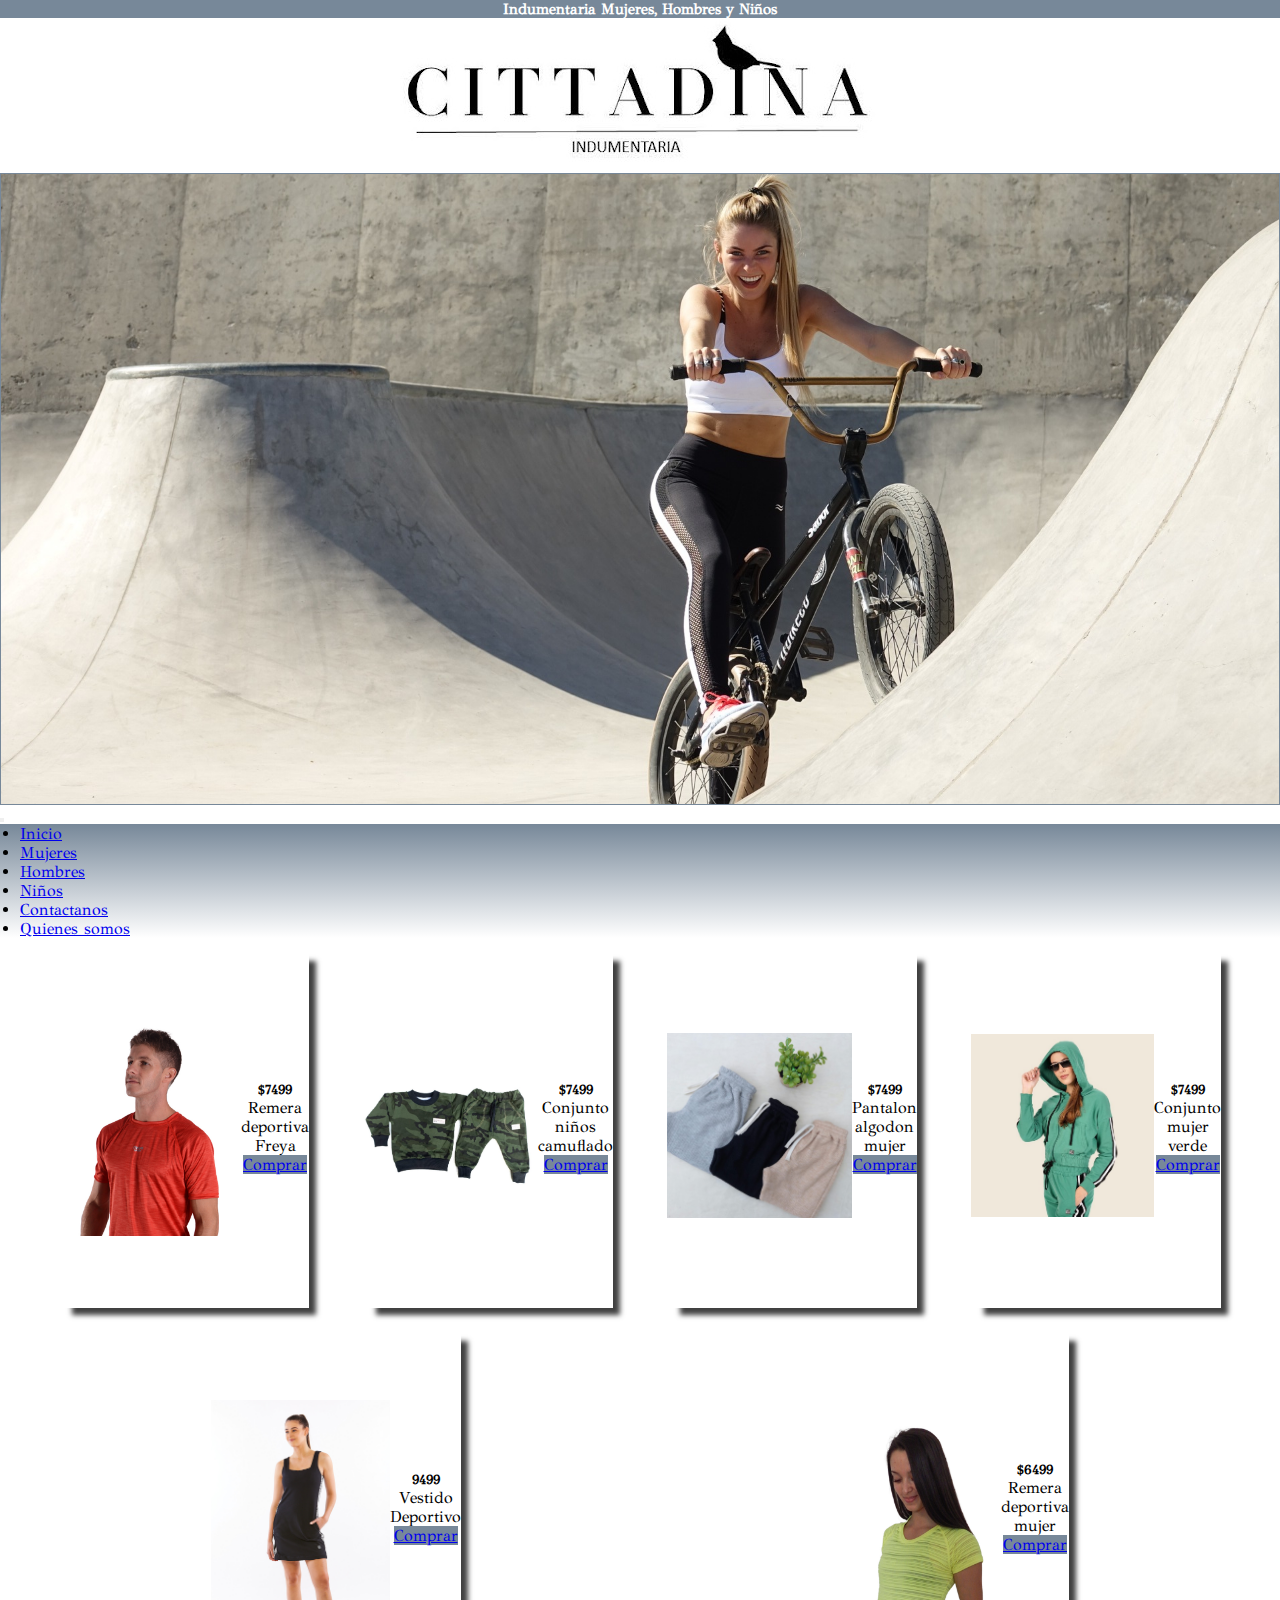
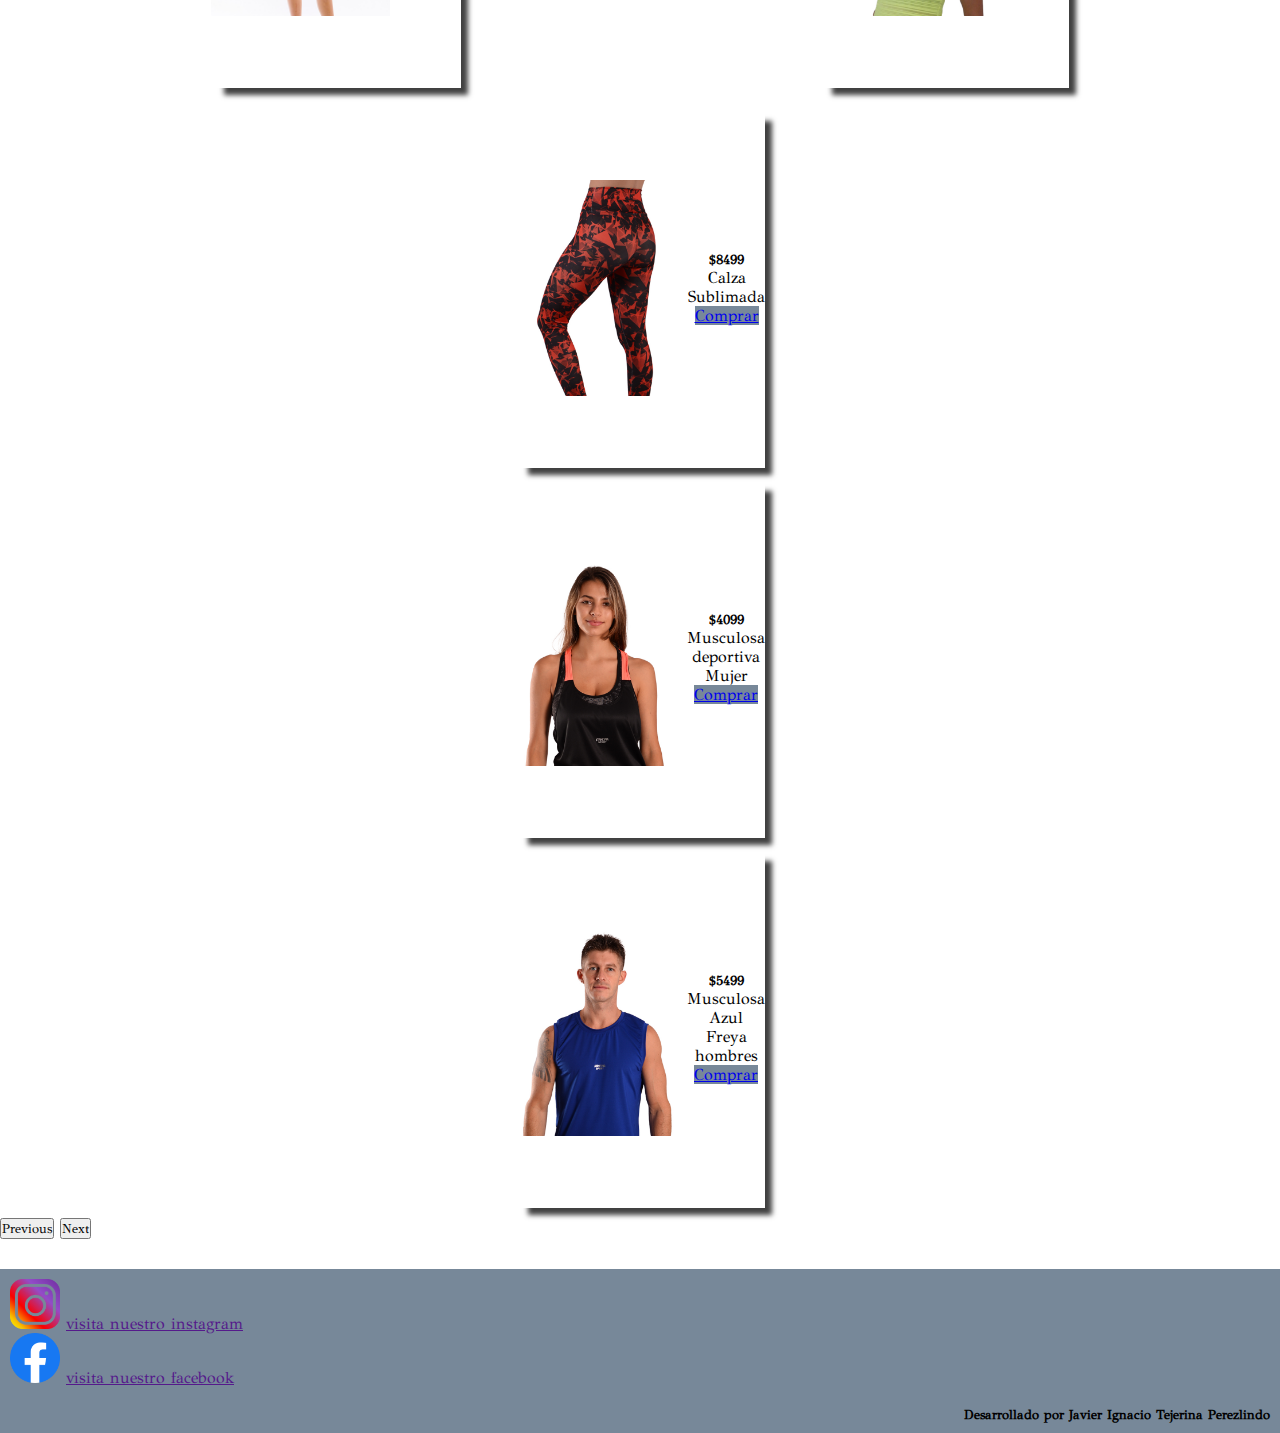
<file: index.html>
<!DOCTYPE html>
<html lang="esp">

<head>
    <meta charset="UTF-8">
    <meta http-equiv="X-UA-Compatible" content="IE=edge">
    <meta name="viewport" content="width=device-width, initial-scale=1.0">
    <meta name="Description" content="tienda online ropa e indumentaria deportiva mujeres hombres y niños marca freya y marea">
    <meta name="keywords" content="indumentaria, ropa, mujer, hombre, niños, freya, marea, montecristo, cordoba, deportivo, deportiva, calza, top, remera, campera, pantalon, conjunto, urbano, short, musculosa, calidad, comprar, 2022, temporada">
    <link href="https://cdn.jsdelivr.net/npm/bootstrap@5.2.2/dist/css/bootstrap.min.css" rel="stylesheet"
        integrity="sha384-Zenh87qX5JnK2Jl0vWa8Ck2rdkQ2Bzep5IDxbcnCeuOxjzrPF/et3URy9Bv1WTRi" crossorigin="anonymous">
    <link rel="stylesheet" href="./sass/estilos.css">
    <title>Cittadina Indumentaria</title>
    <link rel="preconnect" href="https://fonts.googleapis.com">
    <link rel="preconnect" href="https://fonts.gstatic.com" crossorigin>
    <link href="https://fonts.googleapis.com/css2?family=GFS+Didot&display=swap" rel="stylesheet">
</head>

<body>
    <header class="header">
        <div class="header__barra">
            <h1 class="header__text">Indumentaria Mujeres, Hombres y Niños</h1>
        </div>
        <div class="header__contenedorlogo">
            <img class="header__logo" src="./img/logo_tefi.jpg" alt="cittadina indumentaria">
        </div>
        <div class="header__contenedorbanner index">
           <img class="header__banner" src="./img/banner_index.jpg">
        </div>
<!--         barra de navegacion -->
        <nav class="menu navbar navbar-expand-lg bg-light">
            <div class="container-fluid">

                <button class="navbar-toggler" type="button" data-bs-toggle="collapse" data-bs-target="#navbarNav"
                    aria-controls="navbarNav" aria-expanded="false" aria-label="Toggle navigation">
                    <span class="navbar-toggler-icon"></span>
                </button>
                <div class="collapse navbar-collapse" id="navbarNav">
                    <ul class="barranav navbar-nav">
                        <li class="nav-item">
                            <a class="nav-link active" aria-current="page" href="index.html">Inicio</a>
                        </li>
                        <li class="nav-item">
                            <a class="nav-link active" aria-current="page" href="./paginas/mujeres.html">Mujeres</a>
                        </li>
                        <li class="nav-item">
                            <a class="nav-link active" aria-current="page" href="./paginas/hombres.html">Hombres</a>
                        </li>
                        <li class="nav-item">
                            <a class="nav-link active" aria-current="page" href="./paginas/niños.html">Niños</a>
                        </li>
                        <li class="nav-item">
                            <a class="nav-link active" aria-current="page"
                                href="./paginas/contactanos.html">Contactanos</a>
                        </li>
                        <li class="nav-item">
                            <a class="nav-link active" aria-current="page" href="./paginas/quienes.html">Quienes
                                somos</a>
                        </li>
                    </ul>
                </div>
            </div>
        </nav>
    </header>
    <main>
<!--         primera vista a los articulos -->
        <section class="contenedor_tarjetas">
            <article class="card">
                <div class="card_img">
                    <img src="./img/remera_hombre.jpg" class="card-img-top" alt="remera deportiva hombre color rojo">
                </div>
                <div class="card-body">
                    <h5 class="card-title">$7499</h5>
                    <p class="card-text">Remera deportiva Freya</p>
                    <a href="#" class="btn btn-primary">Comprar</a>
                </div>
            </article>
            <article class="card">
                <div class="card_img">
                    <img src="./img/conjunto_camuflado.jpg" class="card-img-top" alt="conjunto niños algodon camuflado">
                </div>
                <div class="card-body">
                    <h5 class="card-title">$7499</h5>
                    <p class="card-text">Conjunto niños camuflado</p>
                    <a href="#" class="btn btn-primary">Comprar</a>
                </div>
            </article>
            <article class="card">
                <div class="card_img">
                    <img src="./img/pantalon_algodon_mujer.jpg" class="card-img-top" alt="pantalon de mujer algodon">
                </div>
                <div class="card-body">
                    <h5 class="card-title">$7499</h5>
                    <p class="card-text">Pantalon algodon mujer</p>
                    <a href="#" class="btn btn-primary">Comprar</a>
                </div>
            </article>
            <article class="card">
                <div class="card_img">
                    <img src="./img/conjunto_verde.jpg" class="card-img-top" alt="conjunto verde algodon para mujer">
                </div>
                <div class="card-body">
                    <h5 class="card-title">$7499</h5>
                    <p class="card-text">Conjunto mujer verde</p>
                    <a href="#" class="btn btn-primary">Comprar</a>
                </div>
            </article>
            <article class="card">
                <div class="card_img">
                    <img src="./img/vestidodeportivo.jpg" class="card-img-top" alt="vestido deportivo color negro">
                </div>
                <div class="card-body">
                    <h5 class="card-title">9499</h5>
                    <p class="card-text">Vestido Deportivo</p>
                    <a href="#" class="btn btn-primary">Comprar</a>
                </div>
            </article>
            <article class="card">
                <div class="card_img">
                    <img src="./img/remeradeportiva-mujer.jpg" class="card-img-top" alt="remera deportiva mujer color amarillo">
                </div>
                <div class="card-body">
                    <h5 class="card-title">$6499</h5>
                    <p class="card-text">Remera deportiva mujer</p>
                    <a href="#" class="btn btn-primary">Comprar</a>
                </div>
            </article>
        </section>
<!--         /* carrousel */ -->
        <div id="carouselExampleControls" class="carousel slide" data-bs-ride="carousel">
            <div class="carousel-inner">
              <div class="carousel-item active">
                <article class="card">
                    <div class="card_img">
                        <img src="./img/calzasublimada.jpg" class="card-img-top" alt="...">
                    </div>
                    <div class="card-body">
                        <h5 class="card-title">$8499</h5>
                        <p class="card-text">Calza Sublimada</p>
                        <a href="#" class="btn btn-primary">Comprar</a>
                    </div>
                </article>
              </div>
              <div class="carousel-item">
                <article class="card">
                    <div class="card_img">
                        <img src="./img/musculosa-mujer.jpg" class="card-img-top" alt="...">
                    </div>
                    <div class="card-body">
                        <h5 class="card-title">$4099</h5>
                        <p class="card-text">Musculosa deportiva Mujer</p>
                        <a href="#" class="btn btn-primary">Comprar</a>
                    </div>
                </article>
              </div>
              <div class="carousel-item">
                <article class="card">
                    <div class="card_img">
                        <img src="./img/musculosa-azul.jpg" class="card-img-top" alt="...">
                    </div>
                    <div class="card-body">
                        <h5 class="card-title">$5499</h5>
                        <p class="card-text">Musculosa Azul Freya hombres</p>
                        <a href="#" class="btn btn-primary">Comprar</a>
                    </div>
                </article>
              </div>
            </div>
            <button class="carousel-control-prev" type="button" data-bs-target="#carouselExampleControls" data-bs-slide="prev">
              <span class="carousel-control-prev-icon" aria-hidden="true"></span>
              <span class="visually-hidden">Previous</span>
            </button>
            <button class="carousel-control-next" type="button" data-bs-target="#carouselExampleControls" data-bs-slide="next">
              <span class="carousel-control-next-icon" aria-hidden="true"></span>
              <span class="visually-hidden">Next</span>
            </button>
          </div>
    </main>
    <footer>
        <section class="insta">
            <img src="./img/instagram3.png" alt="">
            <a href="">visita nuestro instagram</a>
        </section>
        <section class="face">
            <img src="./img/face.png" alt="">
            <a href="">visita nuestro facebook</a>
        </section>
        <section class="desarrollador">
            <h5>Desarrollado por Javier Ignacio Tejerina Perezlindo</h5>
        </section>

    </footer>
    <script src="https://cdn.jsdelivr.net/npm/bootstrap@5.2.2/dist/js/bootstrap.bundle.min.js"
        integrity="sha384-OERcA2EqjJCMA+/3y+gxIOqMEjwtxJY7qPCqsdltbNJuaOe923+mo//f6V8Qbsw3"
        crossorigin="anonymous"></script>
</body>

</html>
</file>
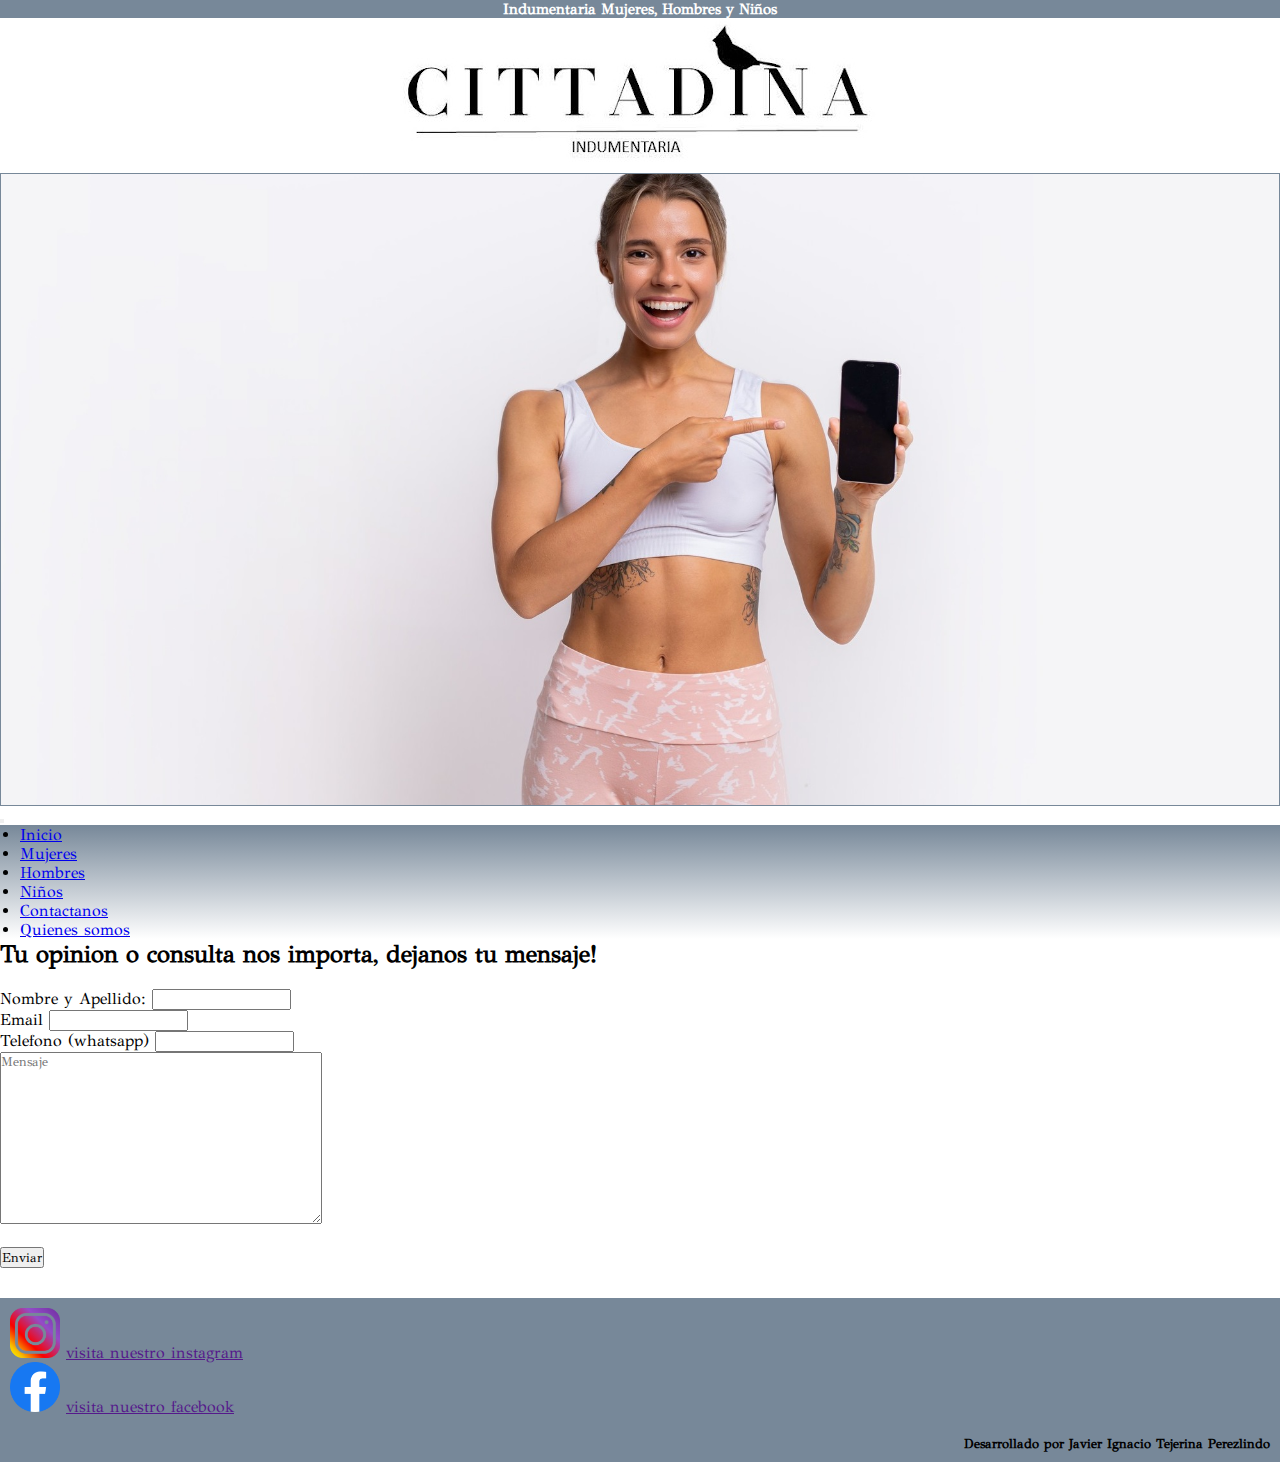
<file: paginas/contactanos.html>
<!DOCTYPE html>
<html lang="esp">

<head>
    <meta charset="UTF-8">
    <meta http-equiv="X-UA-Compatible" content="IE=edge">
    <meta name="viewport" content="width=device-width, initial-scale=1.0">
    <link href="https://cdn.jsdelivr.net/npm/bootstrap@5.2.2/dist/css/bootstrap.min.css" rel="stylesheet"
        integrity="sha384-Zenh87qX5JnK2Jl0vWa8Ck2rdkQ2Bzep5IDxbcnCeuOxjzrPF/et3URy9Bv1WTRi" crossorigin="anonymous">
    <link rel="stylesheet" href="../sass/estilos.css">
    <title>Contacto Cittadina</title>
    <link rel="preconnect" href="https://fonts.googleapis.com">
    <link rel="preconnect" href="https://fonts.gstatic.com" crossorigin>
    <link href="https://fonts.googleapis.com/css2?family=GFS+Didot&display=swap" rel="stylesheet">
</head>

<body>
    <header class="header">
        <div class="header__barra">
            <h1 class="header__text">Indumentaria Mujeres, Hombres y Niños</h1>
        </div>
        <div class="header__contenedorlogo">
            <img class="header__logo" src="../img/logo_tefi.jpg" alt="cittadina indumentaria">
        </div>
        <div class="header__contenedorbanner contactanos">
            <img class="header__banner" src="../img/banner_contactanos.jpg">
        </div>
        <nav class="navbar navbar-expand-lg bg-light">
            <div class="container-fluid">

                <button class="navbar-toggler" type="button" data-bs-toggle="collapse" data-bs-target="#navbarNav"
                    aria-controls="navbarNav" aria-expanded="false" aria-label="Toggle navigation">
                    <span class="navbar-toggler-icon"></span>
                </button>
                <div class="collapse navbar-collapse" id="navbarNav">
                    <ul class="barranav navbar-nav">
                        <li class="nav-item">
                            <a class="nav-link active" aria-current="page" href="../index.html">Inicio</a>
                        </li>
                        <li class="nav-item">
                            <a class="nav-link active" aria-current="page" href="../paginas/mujeres.html">Mujeres</a>
                        </li>
                        <li class="nav-item">
                            <a class="nav-link active" aria-current="page" href="../paginas/hombres.html">Hombres</a>
                        </li>
                        <li class="nav-item">
                            <a class="nav-link active" aria-current="page" href="../paginas/niños.html">Niños</a>
                        </li>
                        <li class="nav-item">
                            <a class="nav-link active" aria-current="page" href="./contactanos.html">Contactanos</a>
                        </li>
                        <li class="nav-item">
                            <a class="nav-link active" aria-current="page" href="../paginas/quienes.html">Quienes
                                somos</a>
                        </li>
                    </ul>
                </div>
            </div>
        </nav>
    </header>
    <main>
        <section class="contacto__contenedor" >
            <h2>Tu opinion o consulta nos importa, dejanos tu mensaje!</h2>
            <br>
            <form class="contacto__form" action="contacto">
                <label for="Nombre">Nombre y Apellido:</label>
                <input id="nombre" type="text">
                <br>
                <label for="email">Email</label>
                <input id="email" type="email">
                <br>
                <label for="tel">Telefono (whatsapp)</label>
                <input id="tel" type="tel">
                <br>
                <p><textarea name="mensaje" placeholder="Mensaje" maxlength="500" cols="50" rows="10"></textarea></p>
                <br>
                <button>Enviar</button>
            </form>
        </section>
    </main>
    <footer>
        <section class="insta">
            <img src="../img/instagram3.png" alt="">
            <a href="">visita nuestro instagram</a>
        </section>
        <section class="face">
            <img src="../img/face.png" alt="">
            <a href="">visita nuestro facebook</a>
        </section>
        <section class="desarrollador">
            <h5>Desarrollado por Javier Ignacio Tejerina Perezlindo</h5>
        </section>

    </footer>
    <script src="https://cdn.jsdelivr.net/npm/bootstrap@5.2.2/dist/js/bootstrap.bundle.min.js"
        integrity="sha384-OERcA2EqjJCMA+/3y+gxIOqMEjwtxJY7qPCqsdltbNJuaOe923+mo//f6V8Qbsw3"
        crossorigin="anonymous"></script>
</body>

</html>
</file>
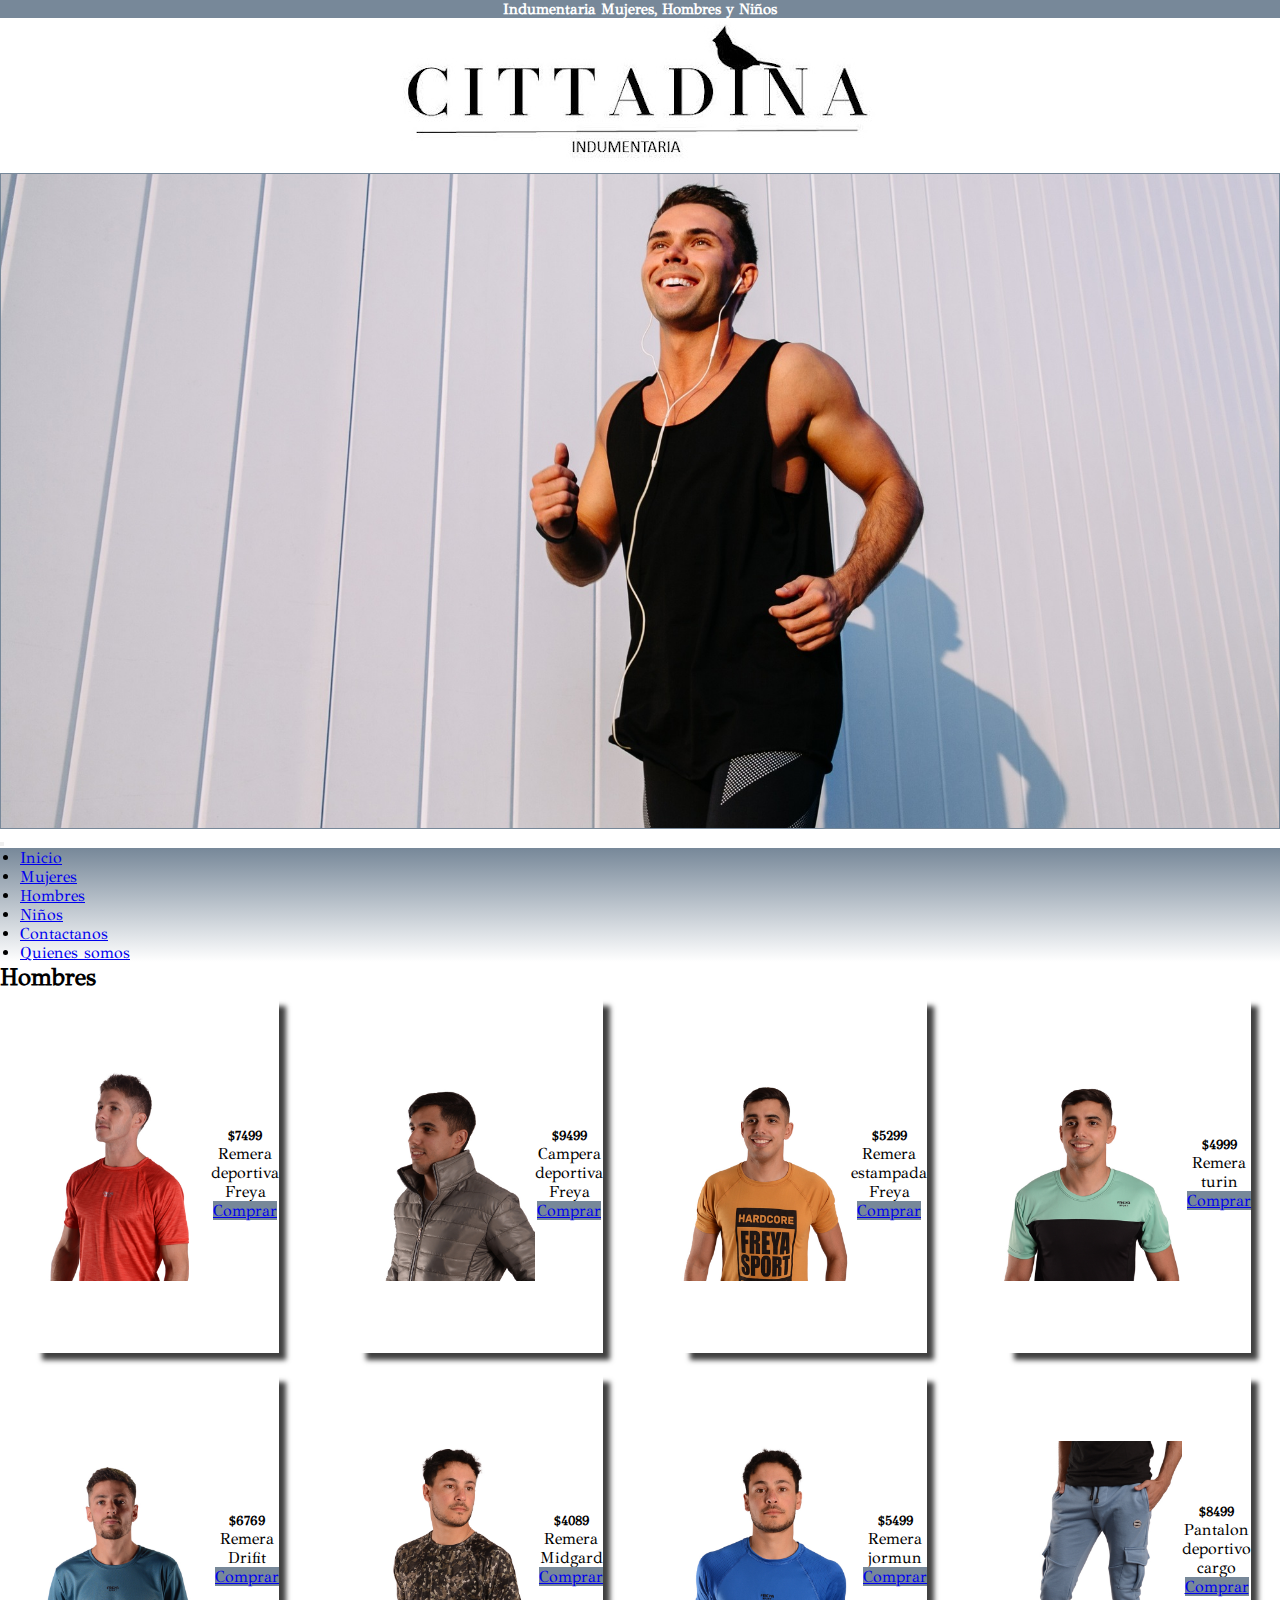
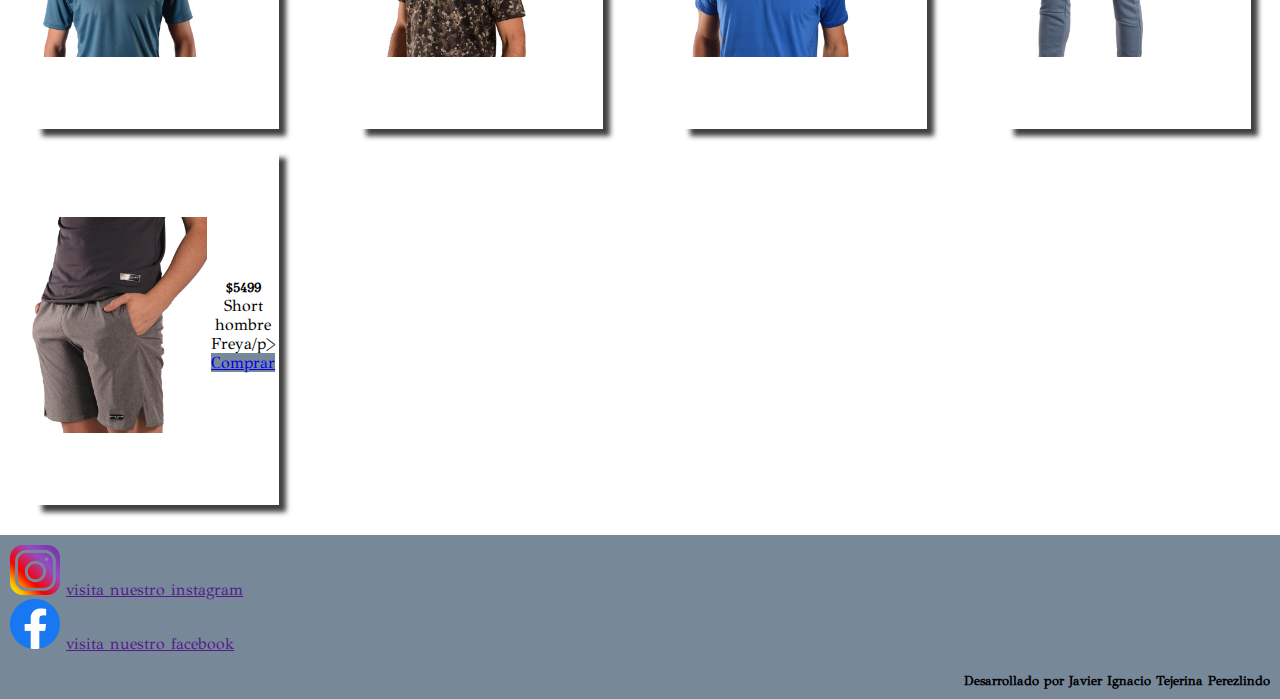
<file: paginas/hombres.html>
<!DOCTYPE html>
<html lang="esp">

<head>
    <meta charset="UTF-8">
    <meta http-equiv="X-UA-Compatible" content="IE=edge">
    <meta name="viewport" content="width=device-width, initial-scale=1.0">
    <link href="https://cdn.jsdelivr.net/npm/bootstrap@5.2.2/dist/css/bootstrap.min.css" rel="stylesheet"
        integrity="sha384-Zenh87qX5JnK2Jl0vWa8Ck2rdkQ2Bzep5IDxbcnCeuOxjzrPF/et3URy9Bv1WTRi" crossorigin="anonymous">
    <link rel="stylesheet" href="../sass/estilos.css">
    <title>Indumentaria Masculina</title>
    <link rel="preconnect" href="https://fonts.googleapis.com">
    <link rel="preconnect" href="https://fonts.gstatic.com" crossorigin>
    <link href="https://fonts.googleapis.com/css2?family=GFS+Didot&display=swap" rel="stylesheet">
</head>

<body>
    <header class="header">
        <div class="header__barra">
            <h1 class="header__text">Indumentaria Mujeres, Hombres y Niños</h1>
        </div>
        <div class="header__contenedorlogo">
            <img class="header__logo" src="../img/logo_tefi.jpg">
        </div>
        <div class="header__contenedorbanner hombres">
            <img class="header__banner" src="../img/banner_hombre.jpg">
        </div>

        <nav class="navbar navbar-expand-lg bg-light">
            <div class="container-fluid">

                <button class="navbar-toggler" type="button" data-bs-toggle="collapse" data-bs-target="#navbarNav"
                    aria-controls="navbarNav" aria-expanded="false" aria-label="Toggle navigation">
                    <span class="navbar-toggler-icon"></span>
                </button>
                <div class="collapse navbar-collapse" id="navbarNav">
                    <ul class="barranav navbar-nav">
                        <li class="nav-item">
                            <a class="nav-link active" aria-current="page" href="../index.html">Inicio</a>
                        </li>
                        <li class="nav-item">
                            <a class="nav-link active" aria-current="page" href="../paginas/mujeres.html">Mujeres</a>
                        </li>
                        <li class="nav-item">
                            <a class="nav-link active" aria-current="page" href="../paginas/hombres.html">Hombres</a>
                        </li>
                        <li class="nav-item">
                            <a class="nav-link active" aria-current="page" href="../paginas/niños.html">Niños</a>
                        </li>
                        <li class="nav-item">
                            <a class="nav-link active" aria-current="page"
                                href="../paginas/contactanos.html">Contactanos</a>
                        </li>
                        <li class="nav-item">
                            <a class="nav-link active" aria-current="page" href="../paginas/quienes.html">Quienes
                                somos</a>
                        </li>
                    </ul>
                </div>
            </div>
        </nav>
    </header>
    <!--     main -->
    <main>
        <h2>Hombres</h2>
        <section class="contenedor-card">
            <article class="card">
                <div class="card_img">
                    <img src="../img/remera_hombre.jpg" class="card-img-top" alt="...">
                </div>
                <div class="card-body">
                    <h5 class="card-title">$7499</h5>
                    <p class="card-text">Remera deportiva Freya</p>
                    <a href="#" class="btn btn-primary">Comprar</a>
                </div>
            </article>
            <article class="card">
                <div class="card_img">
                    <img src="../img/camperadeportiva.jpg" class="card-img-top" alt="...">
                </div>
                <div class="card-body">
                    <h5 class="card-title">$9499</h5>
                    <p class="card-text">Campera deportiva Freya</p>
                    <a href="#" class="btn btn-primary">Comprar</a>
                </div>
            </article>
            <article class="card">
                <div class="card_img">
                    <img src="../img/remeraestampada.jpg" class="card-img-top" alt="...">
                </div>
                <div class="card-body">
                    <h5 class="card-title">$5299</h5>
                    <p class="card-text">Remera estampada Freya</p>
                    <a href="#" class="btn btn-primary">Comprar</a>
                </div>
            </article>
            <article class="card">
                <div class="card_img">
                    <img src="../img/remeraturin-deportivahombre.jpg" class="card-img-top" alt="...">
                </div>
                <div class="card-body">
                    <h5 class="card-title">$4999</h5>
                    <p class="card-text">Remera turin</p>
                    <a href="#" class="btn btn-primary">Comprar</a>
                </div>
            </article>
            <article class="card">
                <div class="card_img">
                    <img src="../img/remeradrifit-hombre.jpg" class="card-img-top" alt="...">
                </div>
                <div class="card-body">
                    <h5 class="card-title">$6769</h5>
                    <p class="card-text">Remera Drifit</p>
                    <a href="#" class="btn btn-primary">Comprar</a>
                </div>
            </article>
            <article class="card">
                <div class="card_img">
                    <img src="../img/Remera-Midgard.jpg" class="card-img-top" alt="...">
                </div>
                <div class="card-body">
                    <h5 class="card-title">$4089</h5>
                    <p class="card-text">Remera Midgard</p>
                    <a href="#" class="btn btn-primary">Comprar</a>
                </div>
            </article>
            <article class="card">
                <div class="card_img">
                    <img src="../img/Remera-Jormun.jpg" class="card-img-top" alt="...">
                </div>
                <div class="card-body">
                    <h5 class="card-title">$5499</h5>
                    <p class="card-text">Remera jormun</p>
                    <a href="#" class="btn btn-primary">Comprar</a>
                </div>
            </article>
            <article class="card">
                <div class="card_img">
                    <img src="../img/pantalondeportivo-cargo.jpg" class="card-img-top" alt="...">
                </div>
                <div class="card-body">
                    <h5 class="card-title">$8499</h5>
                    <p class="card-text">Pantalon deportivo cargo</p>
                    <a href="#" class="btn btn-primary">Comprar</a>
                </div>
            </article>
            <article class="card">
                <div class="card_img">
                    <img src="../img/SHORT-HOMBRE.jpg" class="card-img-top" alt="...">
                </div>
                <div class="card-body">
                    <h5 class="card-title">$5499</h5>
                    <p class="card-text">Short hombre Freya/p>
                    <a href="#" class="btn btn-primary">Comprar</a>
                </div>
            </article>
        </section>
    </main>
    <!--     footer -->
    <footer>
        <section class="insta">
            <img src="../img/instagram3.png" alt="">
            <a href="">visita nuestro instagram</a>
        </section>
        <section class="face">
            <img src="../img/face.png" alt="">
            <a href="">visita nuestro facebook</a>
        </section>
        <section class="desarrollador">
            <h5>Desarrollado por Javier Ignacio Tejerina Perezlindo</h5>
        </section>

    </footer>
    <script src="https://cdn.jsdelivr.net/npm/bootstrap@5.2.2/dist/js/bootstrap.bundle.min.js"
        integrity="sha384-OERcA2EqjJCMA+/3y+gxIOqMEjwtxJY7qPCqsdltbNJuaOe923+mo//f6V8Qbsw3"
        crossorigin="anonymous"></script>
</body>

</html>
</file>
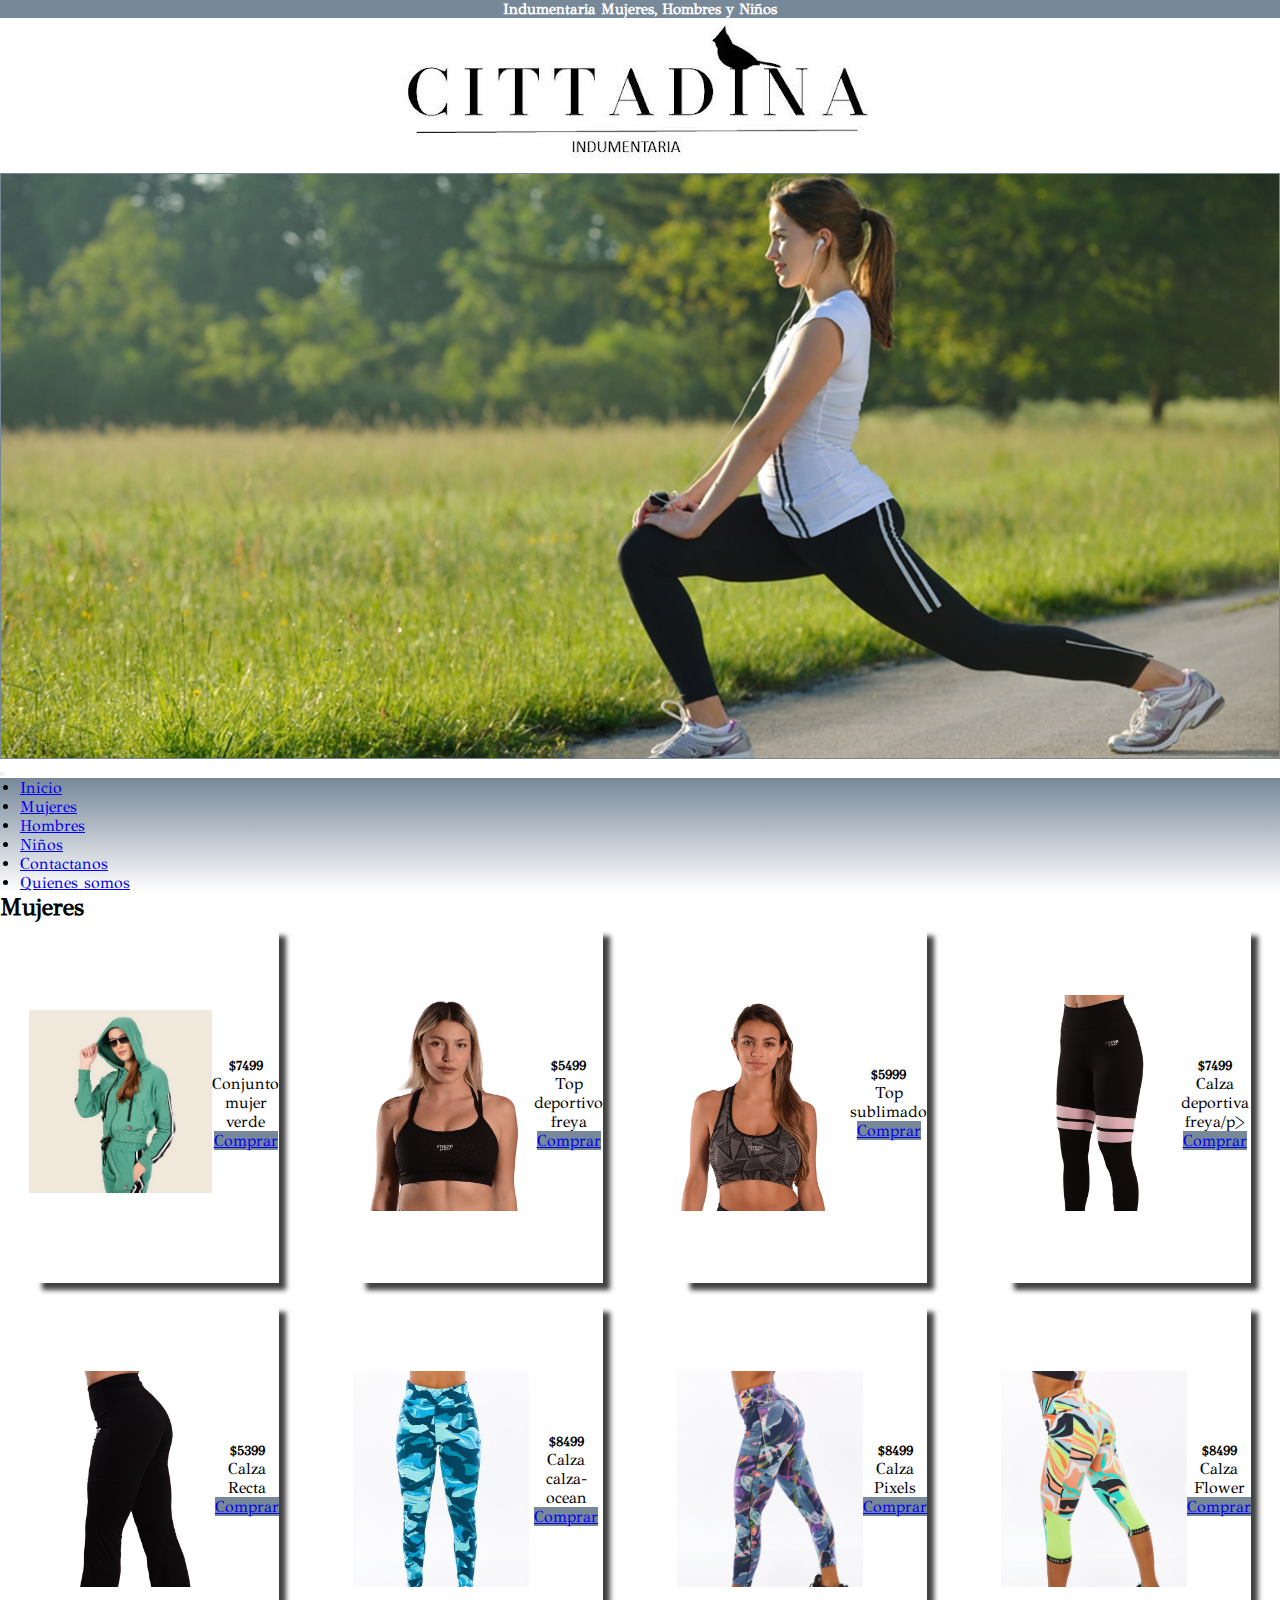
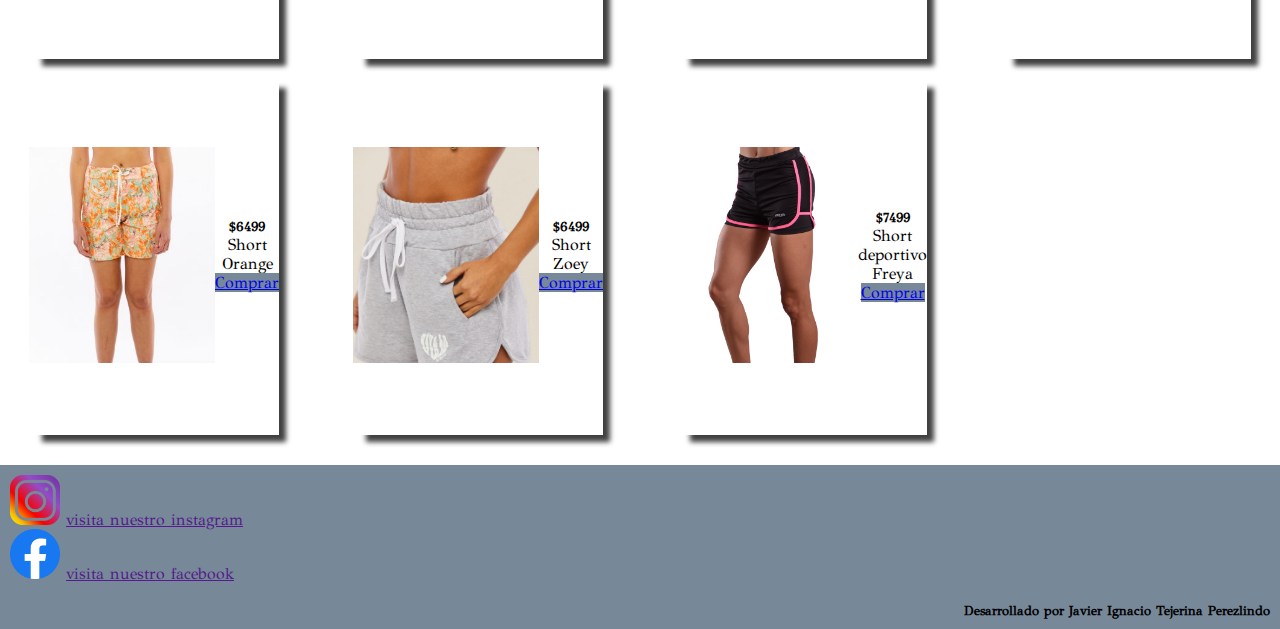
<file: paginas/mujeres.html>
<!DOCTYPE html>
<html lang="esp">

<head>
    <meta charset="UTF-8">
    <meta http-equiv="X-UA-Compatible" content="IE=edge">
    <meta name="viewport" content="width=device-width, initial-scale=1.0">
    <link href="https://cdn.jsdelivr.net/npm/bootstrap@5.2.2/dist/css/bootstrap.min.css" rel="stylesheet"
        integrity="sha384-Zenh87qX5JnK2Jl0vWa8Ck2rdkQ2Bzep5IDxbcnCeuOxjzrPF/et3URy9Bv1WTRi" crossorigin="anonymous">
    <link rel="stylesheet" href="../sass/estilos.css">
    <title>Indumentaria Femenina</title>
    <link rel="preconnect" href="https://fonts.googleapis.com">
    <link rel="preconnect" href="https://fonts.gstatic.com" crossorigin>
    <link href="https://fonts.googleapis.com/css2?family=GFS+Didot&display=swap" rel="stylesheet">
</head>

<body>
    <header class="header">
        <div class="header__barra">
            <h1 class="header__text">Indumentaria Mujeres, Hombres y Niños</h1>
        </div>
        <div class="header__contenedorlogo">
            <img class="header__logo" src="../img/logo_tefi.jpg">
        </div>
        <div class="header__contenedorbanner mujeres">
            <img class="header__banner" src="../img/banner_mujer.jpg">
        </div>
        <nav class="navbar navbar-expand-lg bg-light">
            <div class="container-fluid">

                <button class="navbar-toggler" type="button" data-bs-toggle="collapse" data-bs-target="#navbarNav"
                    aria-controls="navbarNav" aria-expanded="false" aria-label="Toggle navigation">
                    <span class="navbar-toggler-icon"></span>
                </button>
                <div class="collapse navbar-collapse" id="navbarNav">
                    <ul class="barranav navbar-nav">
                        <li class="nav-item">
                            <a class="nav-link active" aria-current="page" href="../index.html">Inicio</a>
                        </li>
                        <li class="nav-item">
                            <a class="nav-link active" aria-current="page" href="../paginas/mujeres.html">Mujeres</a>
                        </li>
                        <li class="nav-item">
                            <a class="nav-link active" aria-current="page" href="../paginas/hombres.html">Hombres</a>
                        </li>
                        <li class="nav-item">
                            <a class="nav-link active" aria-current="page" href="../paginas/niños.html">Niños</a>
                        </li>
                        <li class="nav-item">
                            <a class="nav-link active" aria-current="page"
                                href="../paginas/contactanos.html">Contactanos</a>
                        </li>
                        <li class="nav-item">
                            <a class="nav-link active" aria-current="page" href="../paginas/quienes.html">Quienes
                                somos</a>
                        </li>
                    </ul>
                </div>
            </div>
        </nav>
    </header>
    <main>
        <h2>Mujeres</h2>
        <section class="contenedor-card">
            <article class="card">
                <div class="card_img">
                    <img src="../img/conjunto_verde.jpg" class="card-img-top" alt="...">
                </div>
                <div class="card-body">
                    <h5 class="card-title">$7499</h5>
                    <p class="card-text">Conjunto mujer verde</p>
                    <a href="#" class="btn btn-primary">Comprar</a>
                </div>
            </article>
            <article class="card">
                <div class="card_img">
                    <img src="../img/topdeportivo.jpg" class="card-img-top" alt="...">
                </div>
                <div class="card-body">
                    <h5 class="card-title">$5499</h5>
                    <p class="card-text">Top deportivo freya</p>
                    <a href="#" class="btn btn-primary">Comprar</a>
                </div>
            </article>
            <article class="card">
                <div class="card_img">
                    <img src="../img/topsublimado.jpg" class="card-img-top" alt="...">
                </div>
                <div class="card-body">
                    <h5 class="card-title">$5999</h5>
                    <p class="card-text">Top sublimado</p>
                    <a href="#" class="btn btn-primary">Comprar</a>
                </div>
            </article>
            <article class="card">
                <div class="card_img">
                    <img src="../img/calza-cintarosa.jpg" class="card-img-top" alt="...">
                </div>
                <div class="card-body">
                    <h5 class="card-title">$7499</h5>
                    <p class="card-text">Calza deportiva freya/p>
                    <a href="#" class="btn btn-primary">Comprar</a>
                </div>
            </article>
            <article class="card">
                <div class="card_img">
                    <img src="../img/CALZA-RECTA.jpg" class="card-img-top" alt="...">
                </div>
                <div class="card-body">
                    <h5 class="card-title">$5399</h5>
                    <p class="card-text">Calza Recta</p>
                    <a href="#" class="btn btn-primary">Comprar</a>
                </div>
            </article>
            <article class="card">
                <div class="card_img">
                    <img src="../img/calza-ocean.jpg" class="card-img-top" alt="...">
                </div>
                <div class="card-body">
                    <h5 class="card-title">$8499</h5>
                    <p class="card-text">Calza calza-ocean</p>
                    <a href="#" class="btn btn-primary">Comprar</a>
                </div>
            </article>
            <article class="card">
                <div class="card_img">
                    <img src="../img/CALZA-PIXELS.jpg" class="card-img-top" alt="...">
                </div>
                <div class="card-body">
                    <h5 class="card-title">$8499</h5>
                    <p class="card-text">Calza Pixels</p>
                    <a href="#" class="btn btn-primary">Comprar</a>
                </div>
            </article>
            <article class="card">
                <div class="card_img">
                    <img src="../img/CALZA-FLOWER.jpg" class="card-img-top" alt="...">
                </div>
                <div class="card-body">
                    <h5 class="card-title">$8499</h5>
                    <p class="card-text">Calza Flower</p>
                    <a href="#" class="btn btn-primary">Comprar</a>
                </div>
            </article>
            <article class="card">
                <div class="card_img">
                    <img src="../img/short-orange.jpg" class="card-img-top" alt="...">
                </div>
                <div class="card-body">
                    <h5 class="card-title">$6499</h5>
                    <p class="card-text">Short Orange</p>
                    <a href="#" class="btn btn-primary">Comprar</a>
                </div>
            </article>
            <article class="card">
                <div class="card_img">
                    <img src="../img/short-zoey.jpg" class="card-img-top" alt="...">
                </div>
                <div class="card-body">
                    <h5 class="card-title">$6499</h5>
                    <p class="card-text">Short Zoey</p>
                    <a href="#" class="btn btn-primary">Comprar</a>
                </div>
            </article>
            <article class="card">
                <div class="card_img">
                    <img src="../img/shortdeportivo mujer.jpg" class="card-img-top" alt="...">
                </div>
                <div class="card-body">
                    <h5 class="card-title">$7499</h5>
                    <p class="card-text">Short deportivo Freya </p>
                    <a href="#" class="btn btn-primary">Comprar</a>
                </div>
            </article>
        </section>
    </main>
    <footer>
        <section class="insta">
            <img src="../img/instagram3.png" alt="">
            <a href="">visita nuestro instagram</a>
        </section>
        <section class="face">
            <img src="../img/face.png" alt="">
            <a href="">visita nuestro facebook</a>
        </section>
        <section class="desarrollador">
            <h5>Desarrollado por Javier Ignacio Tejerina Perezlindo</h5>
        </section>

    </footer>
    <script src="https://cdn.jsdelivr.net/npm/bootstrap@5.2.2/dist/js/bootstrap.bundle.min.js"
        integrity="sha384-OERcA2EqjJCMA+/3y+gxIOqMEjwtxJY7qPCqsdltbNJuaOe923+mo//f6V8Qbsw3"
        crossorigin="anonymous"></script>
</body>

</html>
</file>
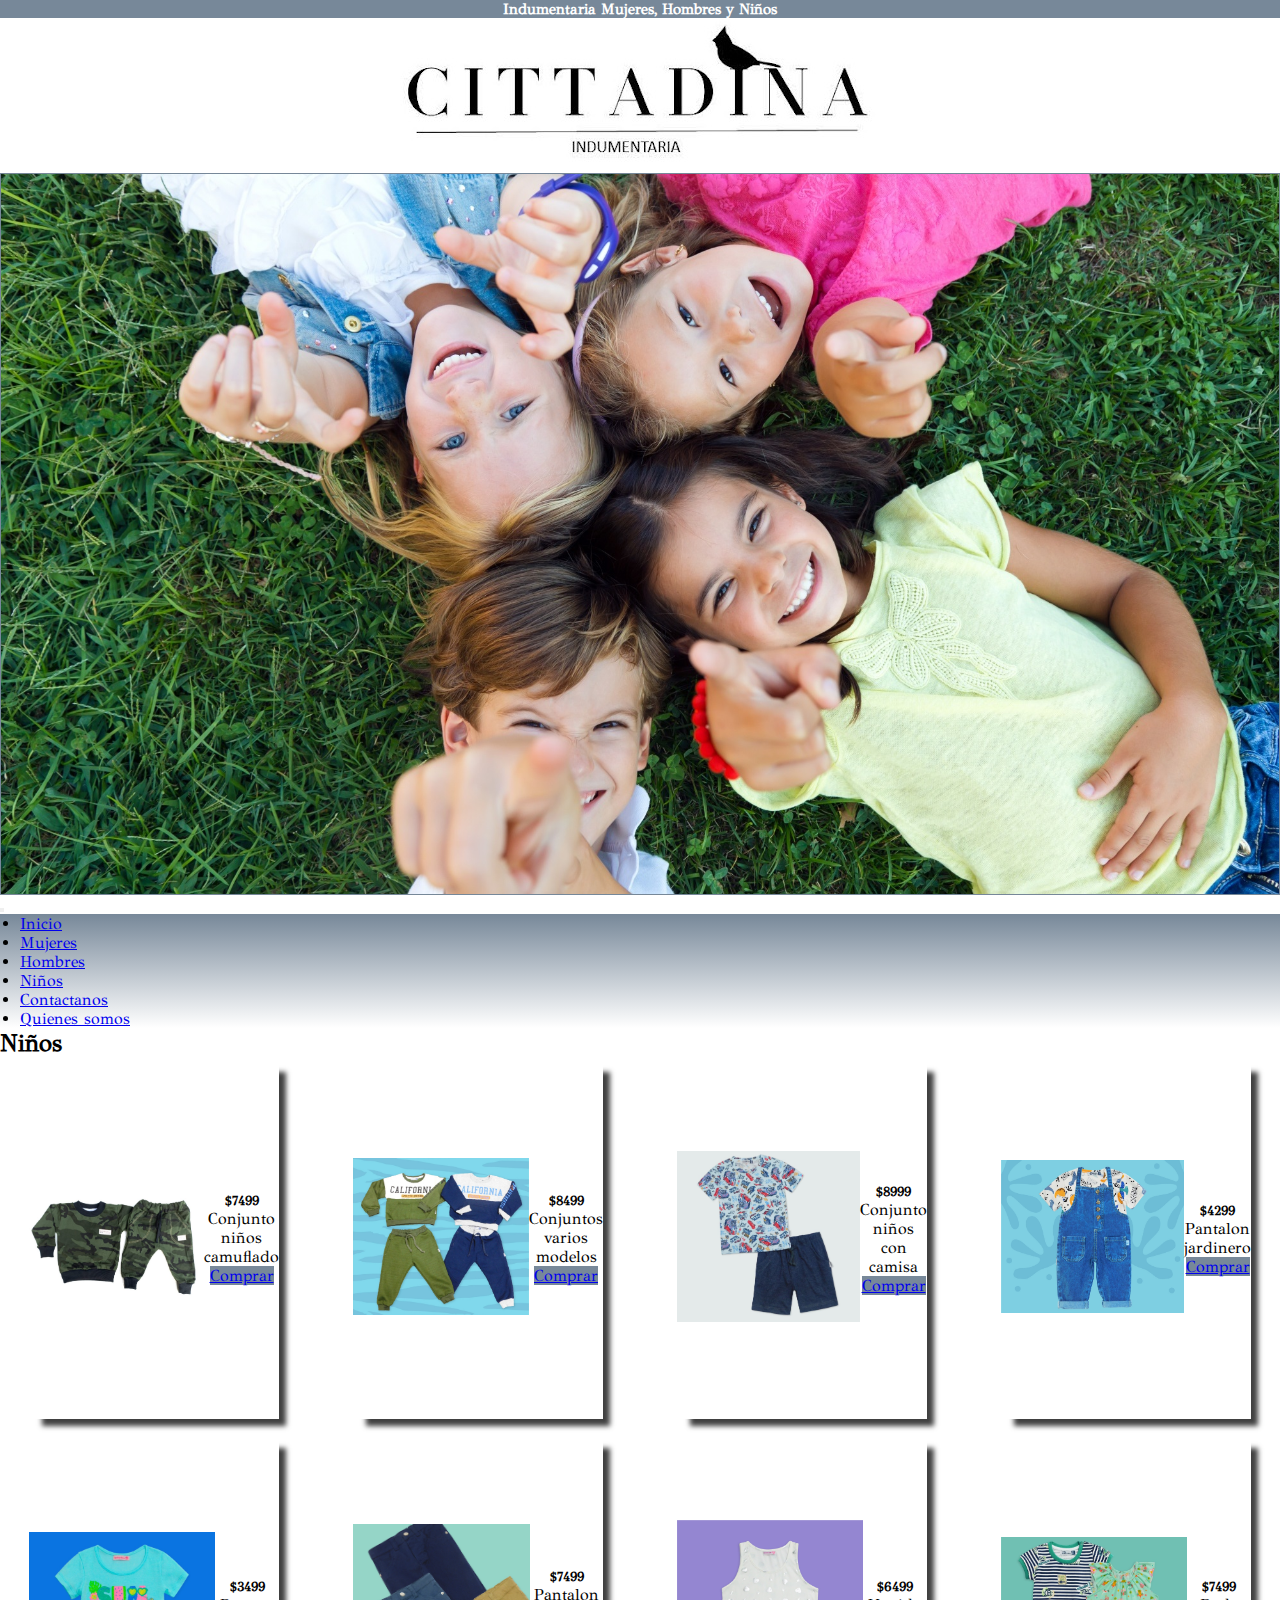
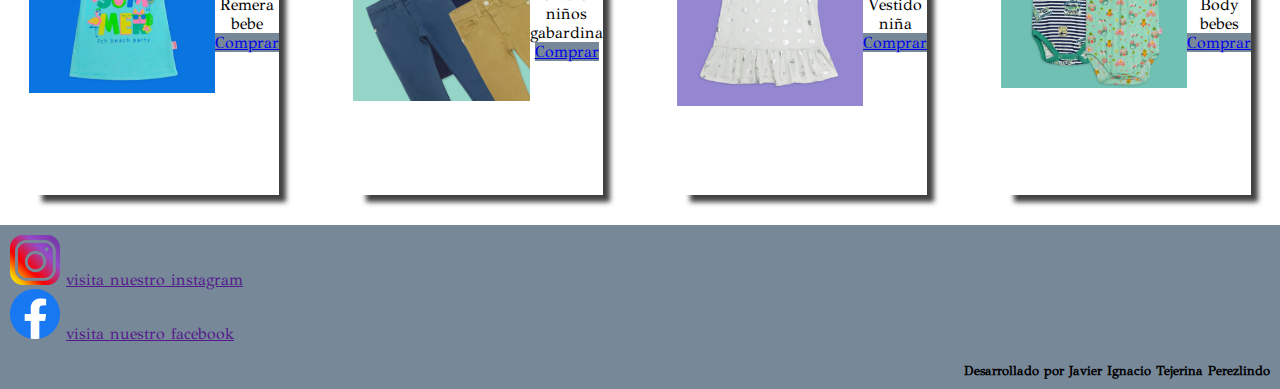
<file: paginas/niños.html>
<!DOCTYPE html>
<html lang="esp">

<head>
    <meta charset="UTF-8">
    <meta http-equiv="X-UA-Compatible" content="IE=edge">
    <meta name="viewport" content="width=device-width, initial-scale=1.0">
    <link href="https://cdn.jsdelivr.net/npm/bootstrap@5.2.2/dist/css/bootstrap.min.css" rel="stylesheet"
    integrity="sha384-Zenh87qX5JnK2Jl0vWa8Ck2rdkQ2Bzep5IDxbcnCeuOxjzrPF/et3URy9Bv1WTRi" crossorigin="anonymous">
    <link rel="stylesheet" href="../sass/estilos.css">
    <title>Ropa para niños</title>
    <link rel="preconnect" href="https://fonts.googleapis.com">
    <link rel="preconnect" href="https://fonts.gstatic.com" crossorigin>
    <link href="https://fonts.googleapis.com/css2?family=GFS+Didot&display=swap" rel="stylesheet">
</head>

<body>
    <header class="header">
        <div class="header__barra">
            <h1 class="header__text">Indumentaria Mujeres, Hombres y Niños</h1>
        </div>
        <div class="header__contenedorlogo">
            <img class="header__logo" src="../img/logo_tefi.jpg">
        </div>
        <div class="header__contenedorbanner niños">
            <img class="header__banner" src="../img/banner_niños.jpg">
        </div>
        <nav class="navbar navbar-expand-lg bg-light">
            <div class="container-fluid">

                <button class="navbar-toggler" type="button" data-bs-toggle="collapse" data-bs-target="#navbarNav"
                    aria-controls="navbarNav" aria-expanded="false" aria-label="Toggle navigation">
                    <span class="navbar-toggler-icon"></span>
                </button>
                <div class="collapse navbar-collapse" id="navbarNav">
                    <ul class="barranav navbar-nav">
                        <li class="nav-item">
                            <a class="nav-link active" aria-current="page" href="../index.html">Inicio</a>
                        </li>
                        <li class="nav-item">
                            <a class="nav-link active" aria-current="page" href="../paginas/mujeres.html">Mujeres</a>
                        </li>
                        <li class="nav-item">
                            <a class="nav-link active" aria-current="page" href="../paginas/hombres.html">Hombres</a>
                        </li>
                        <li class="nav-item">
                            <a class="nav-link active" aria-current="page" href="../paginas/niños.html">Niños</a>
                        </li>
                        <li class="nav-item">
                            <a class="nav-link active" aria-current="page"
                                href="../paginas/contactanos.html">Contactanos</a>
                        </li>
                        <li class="nav-item">
                            <a class="nav-link active" aria-current="page" href="../paginas/quienes.html">Quienes
                                somos</a>
                        </li>
                    </ul>
                </div>
            </div>
        </nav>
    </header>
    <main>
        <h2>Niños</h2>
        <section class="contenedor-card">
            <article class="card">
                <div class="card_img">
                    <img src="../img/conjunto_camuflado.jpg" class="card-img-top" alt="...">
                </div>
                <div class="card-body">
                    <h5 class="card-title">$7499</h5>
                    <p class="card-text">Conjunto niños camuflado</p>
                    <a href="#" class="btn btn-primary">Comprar</a>
                </div>
            </article>
            <article class="card">
                <div class="card_img">
                    <img src="../img/conjuntos.jpg" class="card-img-top" alt="...">
                </div>
                <div class="card-body">
                    <h5 class="card-title">$8499</h5>
                    <p class="card-text">Conjuntos varios modelos</p>
                    <a href="#" class="btn btn-primary">Comprar</a>
                </div>
            </article>
            <article class="card">
                <div class="card_img">
                    <img src="../img/conjunto2.jpg" class="card-img-top" alt="...">
                </div>
                <div class="card-body">
                    <h5 class="card-title">$8999</h5>
                    <p class="card-text">Conjunto niños con camisa</p>
                    <a href="#" class="btn btn-primary">Comprar</a>
                </div>
            </article>
            <article class="card">
                <div class="card_img">
                    <img src="../img/jardinero.jpg" class="card-img-top" alt="...">
                </div>
                <div class="card-body">
                    <h5 class="card-title">$4299</h5>
                    <p class="card-text">Pantalon jardinero</p>
                    <a href="#" class="btn btn-primary">Comprar</a>
                </div>
            </article>
            <article class="card">
                <div class="card_img">
                    <img src="../img/remerabeba.jpg" class="card-img-top" alt="...">
                </div>
                <div class="card-body">
                    <h5 class="card-title">$3499</h5>
                    <p class="card-text">Remera bebe</p>
                    <a href="#" class="btn btn-primary">Comprar</a>
                </div>
            </article>
            <article class="card">
                <div class="card_img">
                    <img src="../img/pantalonniños.jpg" class="card-img-top" alt="...">
                </div>
                <div class="card-body">
                    <h5 class="card-title">$7499</h5>
                    <p class="card-text">Pantalon niños gabardina</p>
                    <a href="#" class="btn btn-primary">Comprar</a>
                </div>
            </article>
            <article class="card">
                <div class="card_img">
                    <img src="../img/vestidoniña.jpg" class="card-img-top" alt="...">
                </div>
                <div class="card-body">
                    <h5 class="card-title">$6499</h5>
                    <p class="card-text">Vestido niña</p>
                    <a href="#" class="btn btn-primary">Comprar</a>
                </div>
            </article>
            <article class="card">
                <div class="card_img">
                    <img src="../img/body.jpg" class="card-img-top" alt="...">
                </div>
                <div class="card-body">
                    <h5 class="card-title">$7499</h5>
                    <p class="card-text">Body bebes</p>
                    <a href="#" class="btn btn-primary">Comprar</a>
                </div>
            </article>
        </section>
    </main>
    <footer>
        <section class="insta">
            <img src="../img/instagram3.png" alt="">
            <a href="">visita nuestro instagram</a>
        </section>
        <section class="face">
            <img src="../img/face.png" alt="">
            <a href="">visita nuestro facebook</a>
        </section>
        <section class="desarrollador">
            <h5>Desarrollado por Javier Ignacio Tejerina Perezlindo</h5>
        </section>

    </footer>
    <script src="https://cdn.jsdelivr.net/npm/bootstrap@5.2.2/dist/js/bootstrap.bundle.min.js"
        integrity="sha384-OERcA2EqjJCMA+/3y+gxIOqMEjwtxJY7qPCqsdltbNJuaOe923+mo//f6V8Qbsw3"
        crossorigin="anonymous"></script>
</body>

</html>
</file>
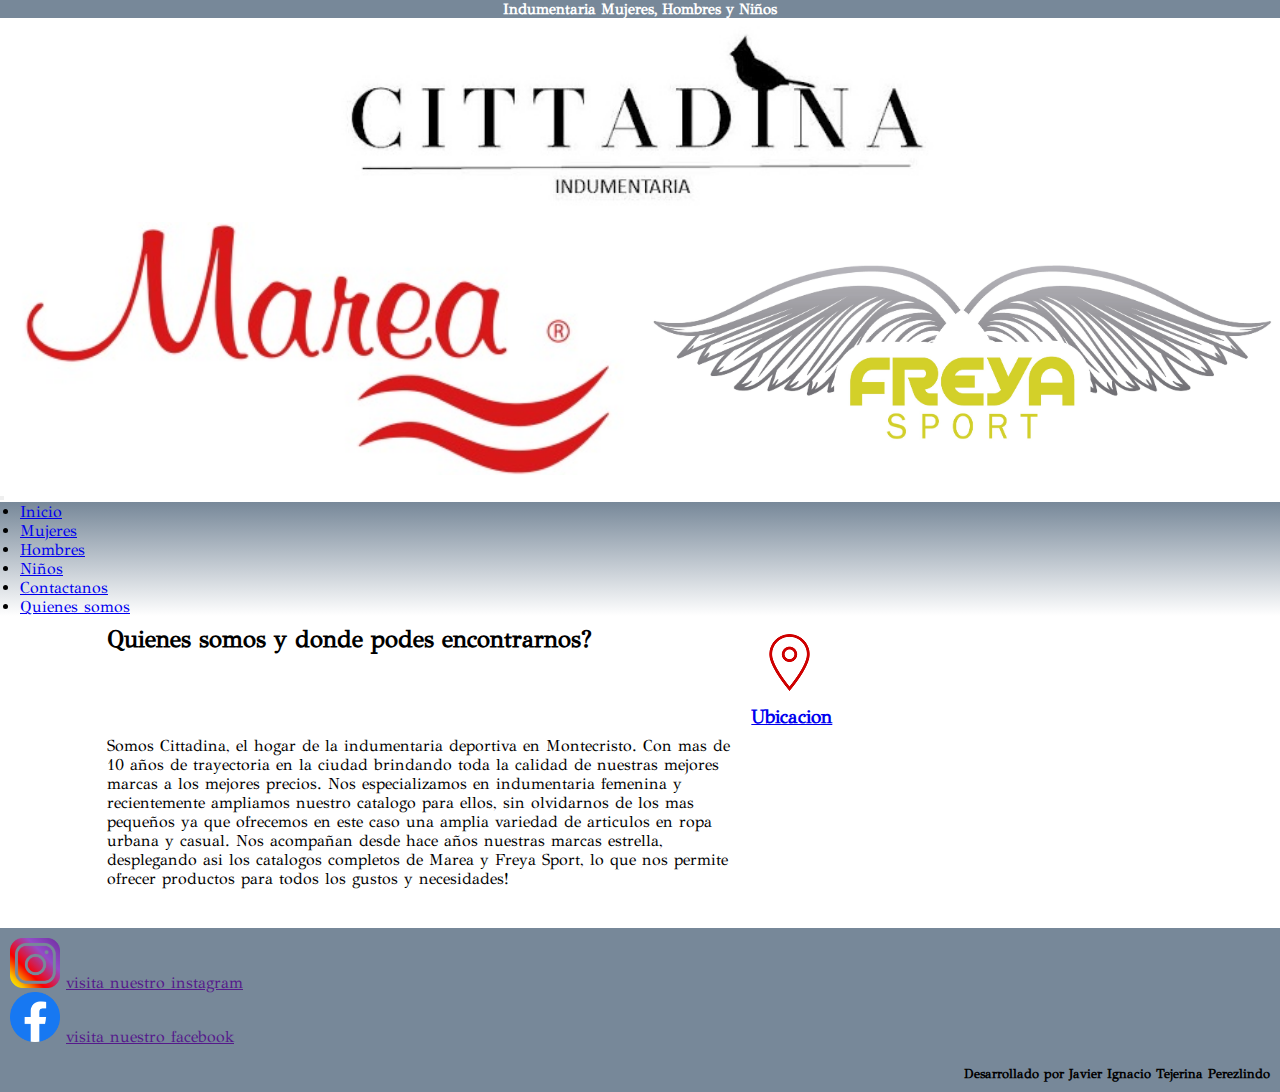
<file: paginas/quienes.html>
<!DOCTYPE html>
<html lang="esp">

<head>
    <meta charset="UTF-8">
    <meta http-equiv="X-UA-Compatible" content="IE=edge">
    <meta name="viewport" content="width=device-width, initial-scale=1.0">
    <link href="https://cdn.jsdelivr.net/npm/bootstrap@5.2.2/dist/css/bootstrap.min.css" rel="stylesheet"
        integrity="sha384-Zenh87qX5JnK2Jl0vWa8Ck2rdkQ2Bzep5IDxbcnCeuOxjzrPF/et3URy9Bv1WTRi" crossorigin="anonymous">
    <link rel="stylesheet" href="../sass/estilos.css">
    <title>Cittadina Montecristo</title>
    <link rel="preconnect" href="https://fonts.googleapis.com">
    <link rel="preconnect" href="https://fonts.gstatic.com" crossorigin>
    <link href="https://fonts.googleapis.com/css2?family=GFS+Didot&display=swap" rel="stylesheet">
</head>

<body class="grid_quienes">
    <header class="header_quienes">
        <div class="header__barra">
            <h1 class="header__text">Indumentaria Mujeres, Hombres y Niños</h1>
        </div>
        <!--         <div class="contenedor_de_logo"> -->
        <img class="logo_quienes" src="../img/logo_tefi.jpg">
        <!--         </div> -->
<!--         <div> -->
            <img class="banner_quienes1" src="../img/banner_quienes1.jpg">
            <img class="banner_quienes2" src="../img/banner_quienes2.jpg">
<!--         </div> -->
        <nav class="navbar navbar-expand-lg bg-light">
            <div class="container-fluid">

                <button class="navbar-toggler" type="button" data-bs-toggle="collapse" data-bs-target="#navbarNav"
                    aria-controls="navbarNav" aria-expanded="false" aria-label="Toggle navigation">
                    <span class="navbar-toggler-icon"></span>
                </button>
                <div class="collapse navbar-collapse" id="navbarNav">
                    <ul class="barranav navbar-nav">
                        <li class="nav-item">
                            <a class="nav-link active" aria-current="page" href="../index.html">Inicio</a>
                        </li>
                        <li class="nav-item">
                            <a class="nav-link active" aria-current="page" href="../paginas/mujeres.html">Mujeres</a>
                        </li>
                        <li class="nav-item">
                            <a class="nav-link active" aria-current="page" href="../paginas/hombres.html">Hombres</a>
                        </li>
                        <li class="nav-item">
                            <a class="nav-link active" aria-current="page" href="../paginas/niños.html">Niños</a>
                        </li>
                        <li class="nav-item">
                            <a class="nav-link active" aria-current="page"
                                href="../paginas/contactanos.html">Contactanos</a>
                        </li>
                        <li class="nav-item">
                            <a class="nav-link active" aria-current="page" href="../paginas/quienes.html">Quienes
                                somos</a>
                        </li>
                    </ul>
                </div>
            </div>
        </nav>
    </header>
    <main class="quienes">
        <!--         <section class="quienes_cuerpo"> -->
        <h2 class="quienes_titulo">Quienes somos y donde podes encontrarnos?</h2>
        <p class="quienes_texto">
            Somos Cittadina, el hogar de la indumentaria deportiva en Montecristo. Con mas de 10 años de trayectoria en la ciudad brindando toda la calidad de nuestras mejores marcas a los mejores precios. Nos especializamos en indumentaria femenina y recientemente ampliamos nuestro catalogo para ellos, sin olvidarnos de los mas pequeños ya que ofrecemos en este caso una amplia variedad de articulos en ropa urbana y casual.
            Nos acompañan desde hace años nuestras marcas estrella, desplegando asi los catalogos completos de Marea y Freya Sport, lo que nos permite ofrecer productos para todos los gustos y necesidades!

        </p>
        <div class="quienes_linkubicacion">
            <img src="../img/ubicacion.png">
            <a href="https://goo.gl/maps/v8RnvH2JEb1Cf5649">
                <h3>Ubicacion</h3>
            </a>
        </div>
        <div class="quienes_iframe">
        <iframe 
            src="https://www.google.com/maps/embed?pb=!1m14!1m8!1m3!1d13630.233593899498!2d-63.9488539!3d-31.3435667!3m2!1i1024!2i768!4f13.1!3m3!1m2!1s0x0%3A0xce1552845b695814!2sFacheritos!5e0!3m2!1ses!2sar!4v1665673323725!5m2!1ses!2sar"
            width="100%" height="100%" style="border:0;" allowfullscreen="" loading="lazy"
            referrerpolicy="no-referrer-when-downgrade">
        </iframe>
    </div>
        <!--         </section> -->
    </main>
    <footer class="quienes_footer">
        <section class="insta">
            <img src="../img/instagram3.png" alt="">
            <a href="">visita nuestro instagram</a>
        </section>
        <section class="face">
            <img src="../img/face.png" alt="">
            <a href="">visita nuestro facebook</a>
        </section>
        <section class="desarrollador">
            <h5>Desarrollado por Javier Ignacio Tejerina Perezlindo</h5>
        </section>

    </footer>
    <script src="https://cdn.jsdelivr.net/npm/bootstrap@5.2.2/dist/js/bootstrap.bundle.min.js"
        integrity="sha384-OERcA2EqjJCMA+/3y+gxIOqMEjwtxJY7qPCqsdltbNJuaOe923+mo//f6V8Qbsw3" crossorigin="anonymous">
        </script>
</body>

</html>
</file>
<file: sass/estilos.css>
@charset "UTF-8";
* {
  margin: 0px;
  padding: 0px;
  font-family: "GFS Didot", serif;
  box-sizing: border-box;
}

body {
  display: grid;
  grid-template-columns: 1fr;
  grid-template-rows: auto auto auto;
  grid-template-areas: "header" "main" "footer";
}
body header {
  grid-area: header;
}
body main {
  grid-area: main;
}
body footer {
  margin-top: 30px;
  grid-area: footer;
  padding: 10px;
  background-color: lightslategray;
  display: flex;
  flex-direction: column;
}
body footer img {
  inline-size: 50px;
}
body footer h5 {
  font-size: small;
}

.desarrollador {
  margin-top: 20px;
  text-align: end;
  text-align: right;
}

.barranav {
  background: linear-gradient(lightslategray, white);
  padding-left: 20px;
  padding-right: 20px;
}

.header__barra {
  background-color: lightslategray;
}
.header__text {
  font-size: 15px;
  color: white;
  text-align: center;
}
.header__contenedorlogo {
  width: 100%;
  text-align: center;
}
.header__logo {
  width: 80%;
}
.header__contenedorbanner {
  background-size: cover;
  height: 85vh;
  width: auto;
  background-position: center;
  border-style: solid;
  border-color: lightslategray;
  border-width: 1px;
}
.header__banner {
  display: none;
}

.banner {
  display: none;
}

.index {
  background-image: url("../img/banner_indexmobile.jpg");
}

.mujeres {
  background-image: url("../img/banner_mujermobile.jpg");
}

.hombres {
  background-image: url("../img/banner_hombremobile.jpg");
}

.niños {
  background-image: url("../img/banner_niñosmobile.jpg");
}

.contactanos {
  background-image: url("../img/banner_contactanosmobile.jpg");
}

.contenedor-card {
  display: grid;
  justify-items: center;
  width: 100%;
  gap: 1rem;
  grid-auto-rows: 360px;
  grid-template-columns: repeat(auto-fill, minmax(250px, 1fr));
}

.contenedor-card .card {
  margin: 0px;
}

.contenedor_tarjetas {
  display: flex;
  align-items: center;
  flex-direction: column;
  text-align: center;
  width: 100%;
}

.card {
  display: flex;
  align-items: center;
  text-align: center;
  margin-left: auto;
  margin-right: auto;
  width: 250px;
  height: 360px;
  margin-top: 10px;
  margin-bottom: 10px;
  box-shadow: 10px 10px 5px -3px rgba(0, 0, 0, 0.75);
}

.card_img {
  max-height: 60%;
  max-width: 100%;
  overflow: hidden;
}

.card img {
  max-width: 100%;
  max-height: 100%;
  height: auto;
  width: auto;
  margin-left: auto;
  margin-right: auto;
  -webkit-transition: all 0.9s ease;
  /* Safari y Chrome */
  -moz-transition: all 0.9s ease;
  /* Firefox */
  -o-transition: all 0.9s ease;
  /* IE 9 */
  -ms-transition: all 0.9s ease;
  /* Opera */
}

.card:hover img {
  transform: scale(1.25);
}

.card-body {
  padding: auto;
}

.btn-primary {
  background-color: lightslategray;
  border-color: gray;
}

.carousel-control-prev-icon {
  background-color: gray;
}

.carousel-control-next-icon {
  background-color: gray;
}

.grid_quienes {
  display: grid;
  grid-gap: 0.5em;
  grid-template-columns: repeat(12, 1fr);
  grid-template-rows: repeat(3, auto);
  grid-template-areas: "h h h h h h h h h h h h" "m m m m m m m m m m m m" "f f f f f f f f f f f f";
}

.header_quienes {
  grid-area: h;
  display: grid;
  grid-gap: 0.5em;
  grid-template-columns: repeat(12, 1fr);
  grid-template-rows: repeat(5, auto);
  grid-template-areas: "b b b b b b b b b b b b" ". . l l l l l l l l . ." "ba ba ba ba ba ba ba ba ba ba ba ba" "bb bb bb bb bb bb bb bb bb bb bb bb" "n n n n n n n n n n n n";
}

.header__barra {
  grid-area: b;
}

.logo_quienes {
  grid-area: l;
  width: 100%;
}

.banner_quienes1 {
  grid-area: ba;
  width: 100%;
}

.banner_quienes2 {
  grid-area: bb;
  width: 100%;
}

nav {
  grid-area: n;
}

.quienes {
  grid-area: m;
  display: grid;
  gap: 0.5em;
  grid-template-columns: repeat(12, 1fr);
  grid-template-rows: repeat(4, auto);
  grid-template-areas: ". ti ti ti ti ti ti ti ti ti ti ." ". . te te te te te te te te . ." ". . . . . li li . . . . . " ". if if if if if if if if if if . ";
}

.quienes_titulo {
  grid-area: ti;
}

.quienes_texto {
  grid-area: te;
}

.quienes_linkubicacion {
  display: block;
  grid-area: li;
}

.quienes_iframe {
  grid-area: if;
}

.quienes_footer {
  grid-area: f;
}

@media only screen and (min-width: 991px) {
  .header__logo {
    width: 40%;
  }
  .header__banner {
    display: block;
    width: 100%;
  }
  .header__contenedorbanner {
    height: auto;
  }
  .contenedor_tarjetas {
    flex-wrap: wrap;
    flex-direction: row;
    padding-left: 2rem;
    padding-right: 2rem;
  }
  .contenedor_card {
    padding-left: 2rem;
    padding-right: 2rem;
  }
  .quienes {
    grid-template-areas: " . ti ti ti ti ti ti li li . . . " " . ti ti ti ti ti ti li li . . . " " . te te te te te te if if if if . " " . te te te te te te if if if if . ";
  }
  .header_quienes {
    grid-template-areas: "b b b b b b b b b b b b" ". . . l l l l l l . . ." "ba ba ba ba ba ba bb bb bb bb bb bb" "ba ba ba ba ba ba bb bb bb bb bb bb" "n n n n n n n n n n n n";
  }
}/*# sourceMappingURL=estilos.css.map */
</file>
